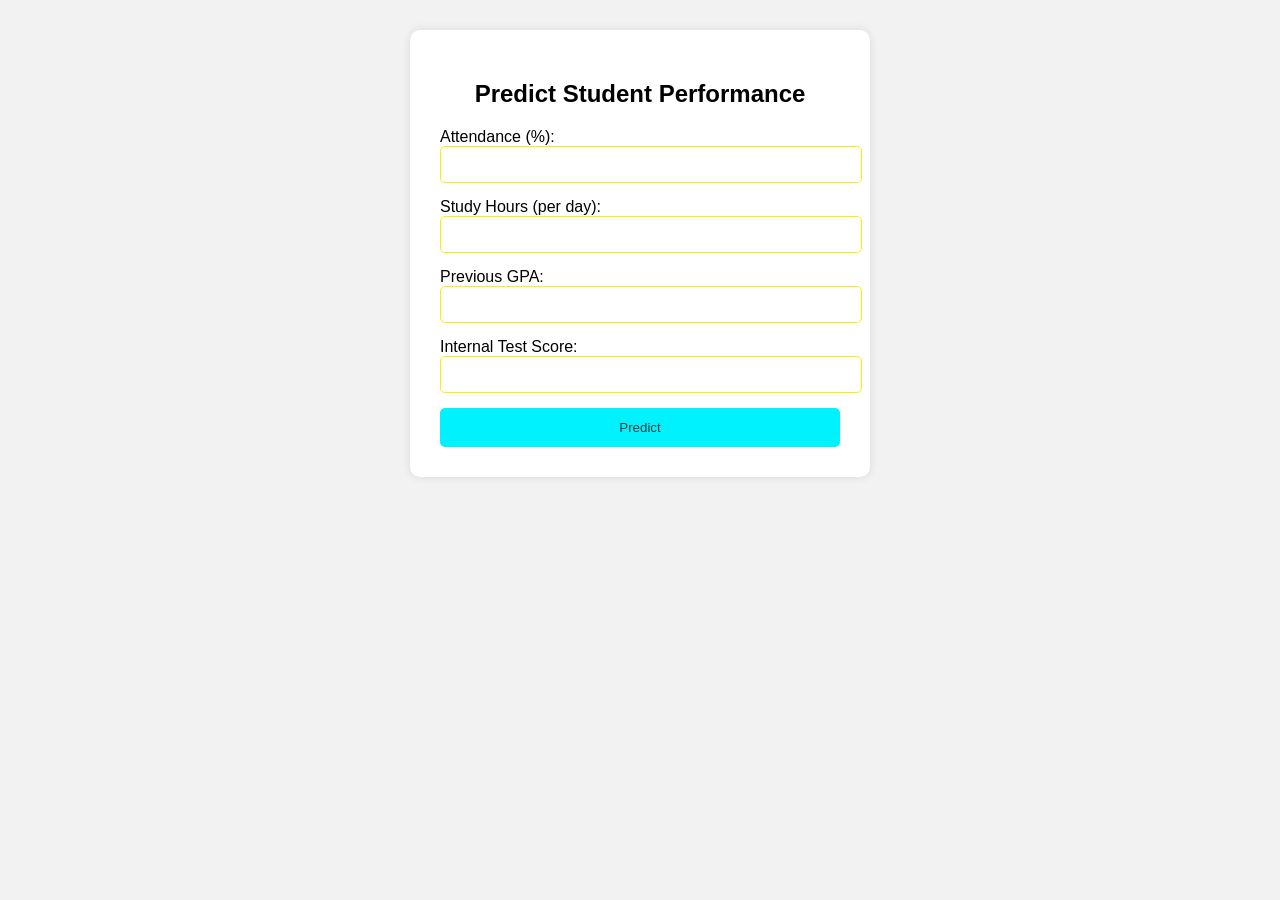
<file: templates/index.html>
<!DOCTYPE html>
<html>
<head>
    <title>Student Performance Predictor</title>
    <link rel="stylesheet" href="/static/style.css">
</head>
<body>

<div class="container">
    <h2>Predict Student Performance</h2>

    <form action="/predict" method="post">

        <label>Attendance (%):</label>
        <input type="number" name="attendance" required>

        <label>Study Hours (per day):</label>
        <input type="number" name="study_hours" required>

        <label>Previous GPA:</label>
        <input type="number" step="0.01" name="gpa" required>

        <label>Internal Test Score:</label>
        <input type="number" name="test_score" required>

        <button type="submit">Predict</button>
    </form>
</div>

</body>

</html>
</file>
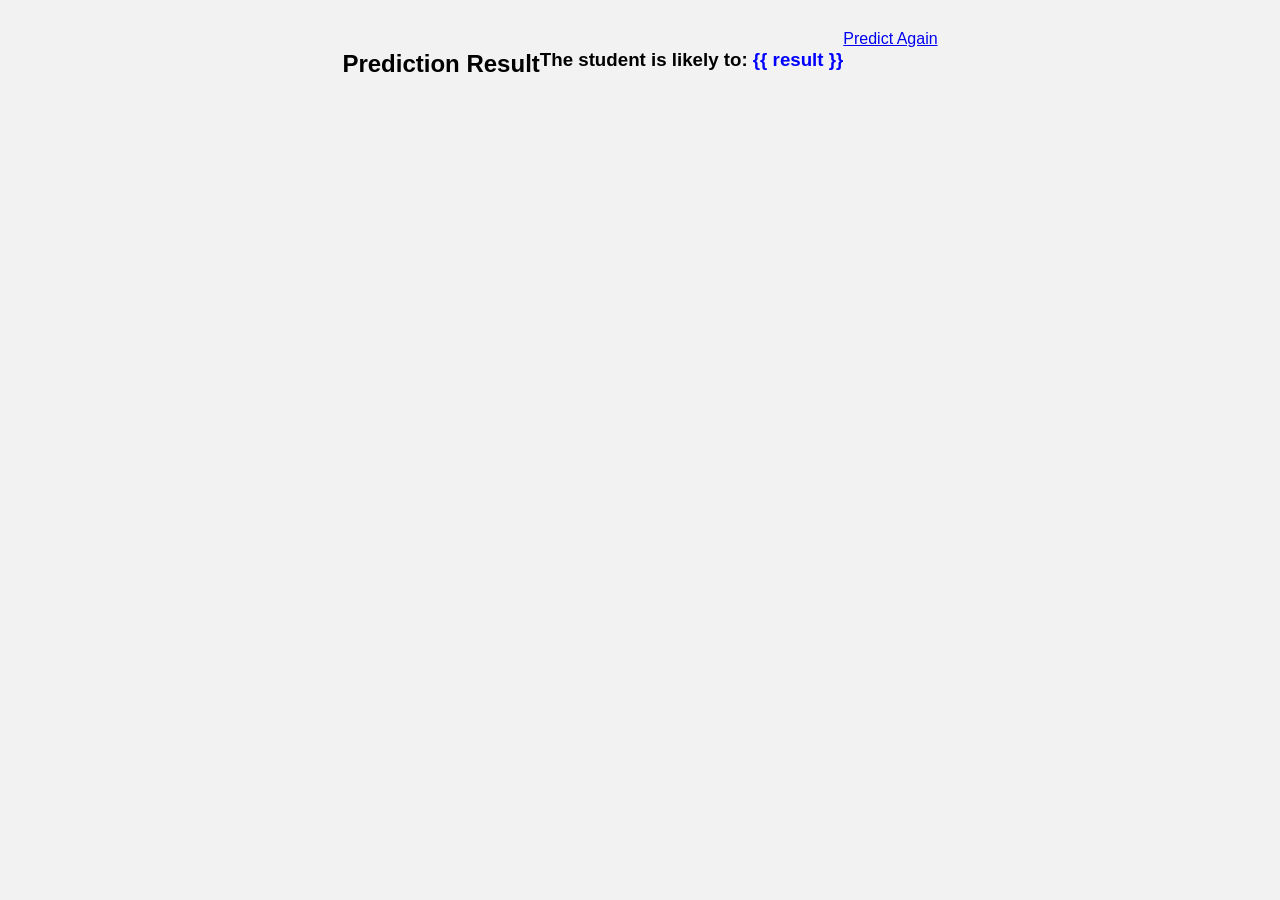
<file: templates/result.html>
<!DOCTYPE html>
<html>
<head>
    <title>Prediction Result</title>
    <link rel="stylesheet" href="/static/style.css">
</head>
<body>

<h2>Prediction Result</h2>

<h3>The student is likely to: <span style="color:blue;">{{ result }}</span></h3>

<a href="/">Predict Again</a>

</body>
</html>
</file>
<file: static/style.css>
body {
    font-family: Arial, sans-serif;
    background-color: #f2f2f2;
    margin: 0;
    padding: 0;

    /* Center everything horizontally */
    display: flex;
    justify-content: center;
    padding-top: 30px;
}

.container {
    background: white;
    padding: 30px;
    width: 400px;
    border-radius: 10px;
    box-shadow: 0 0 10px rgba(0,0,0,0.1);
}

h2 {
    text-align: center;
    margin-bottom: 20px;
}

form label {
    font-size: 16px;
}

input {
    width: 100%;
    padding: 10px;
    margin-bottom: 15px;
    border-radius: 5px;
    border: 1px solid #ffee00;
}

button {
    width: 100%;
    padding: 12px;
    background: #00f2ff;
    color: rgb(59, 59, 57);
    border: none;
    border-radius: 5px;
    cursor: pointer;
}

button:hover {
    background: #00eaff;
}
</file>
